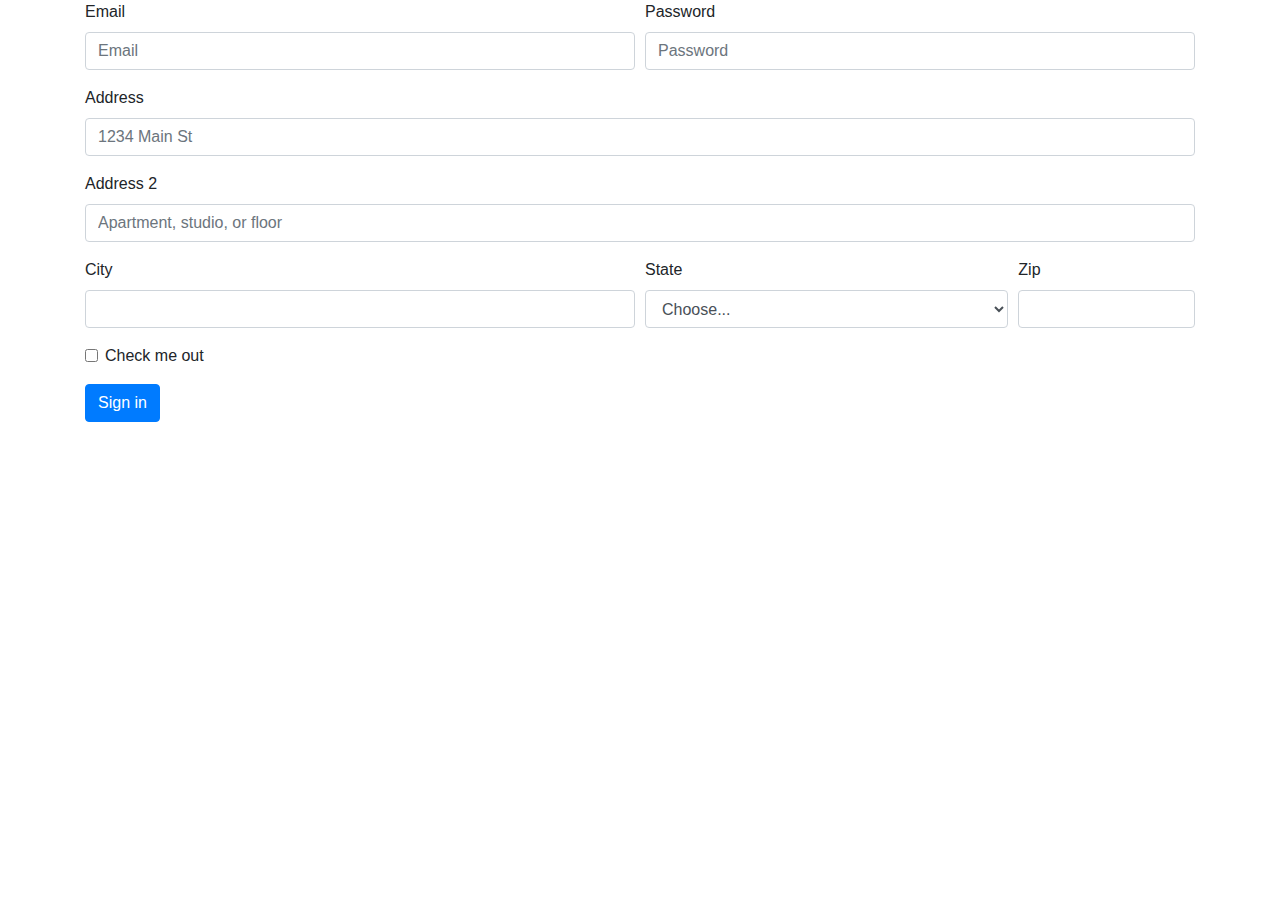
<file: form.html>
<!DOCTYPE html>
<html lang="en">
<head>
    <meta charset="UTF-8">
    <meta name="viewport" content="width=device-width, initial-scale=1.0">
    <title>Document</title>
    <link rel="stylesheet" href="https://cdn.jsdelivr.net/npm/bootstrap@4.0.0/dist/css/bootstrap.min.css" integrity="sha384-Gn5384xqQ1aoWXA+058RXPxPg6fy4IWvTNh0E263XmFcJlSAwiGgFAW/dAiS6JXm" crossorigin="anonymous">
    <script src="https://code.jquery.com/jquery-3.2.1.slim.min.js" integrity="sha384-KJ3o2DKtIkvYIK3UENzmM7KCkRr/rE9/Qpg6aAZGJwFDMVNA/GpGFF93hXpG5KkN" crossorigin="anonymous"></script>
<script src="https://cdn.jsdelivr.net/npm/popper.js@1.12.9/dist/umd/popper.min.js" integrity="sha384-ApNbgh9B+Y1QKtv3Rn7W3mgPxhU9K/ScQsAP7hUibX39j7fakFPskvXusvfa0b4Q" crossorigin="anonymous"></script>
<script src="https://cdn.jsdelivr.net/npm/bootstrap@4.0.0/dist/js/bootstrap.min.js" integrity="sha384-JZR6Spejh4U02d8jOt6vLEHfe/JQGiRRSQQxSfFWpi1MquVdAyjUar5+76PVCmYl" crossorigin="anonymous"></script>
</head>
<body>
    <div class="container">
    <form>
  <div class="form-row">
    <div class="form-group col-md-6">
      <label for="inputEmail4">Email</label>
      <input type="email" class="form-control" id="inputEmail4" placeholder="Email">
    </div>
    <div class="form-group col-md-6">
      <label for="inputPassword4">Password</label>
      <input type="password" class="form-control" id="inputPassword4" placeholder="Password">
    </div>
  </div>
  <div class="form-group">
    <label for="inputAddress">Address</label>
    <input type="text" class="form-control" id="inputAddress" placeholder="1234 Main St">
  </div>
  <div class="form-group">
    <label for="inputAddress2">Address 2</label>
    <input type="text" class="form-control" id="inputAddress2" placeholder="Apartment, studio, or floor">
  </div>
  <div class="form-row">
    <div class="form-group col-md-6">
      <label for="inputCity">City</label>
      <input type="text" class="form-control" id="inputCity">
    </div>
    <div class="form-group col-md-4">
      <label for="inputState">State</label>
      <select id="inputState" class="form-control">
        <option selected>Choose...</option>
        <option>...</option>
      </select>
    </div>
    <div class="form-group col-md-2">
      <label for="inputZip">Zip</label>
      <input type="text" class="form-control" id="inputZip">
    </div>
  </div>
  <div class="form-group">
    <div class="form-check">
      <input class="form-check-input" type="checkbox" id="gridCheck">
      <label class="form-check-label" for="gridCheck">
        Check me out
      </label>
    </div>
  </div>
  <button type="submit" class="btn btn-primary">Sign in</button>
</form>

    </div>
    
</body>
</html>
</file>
